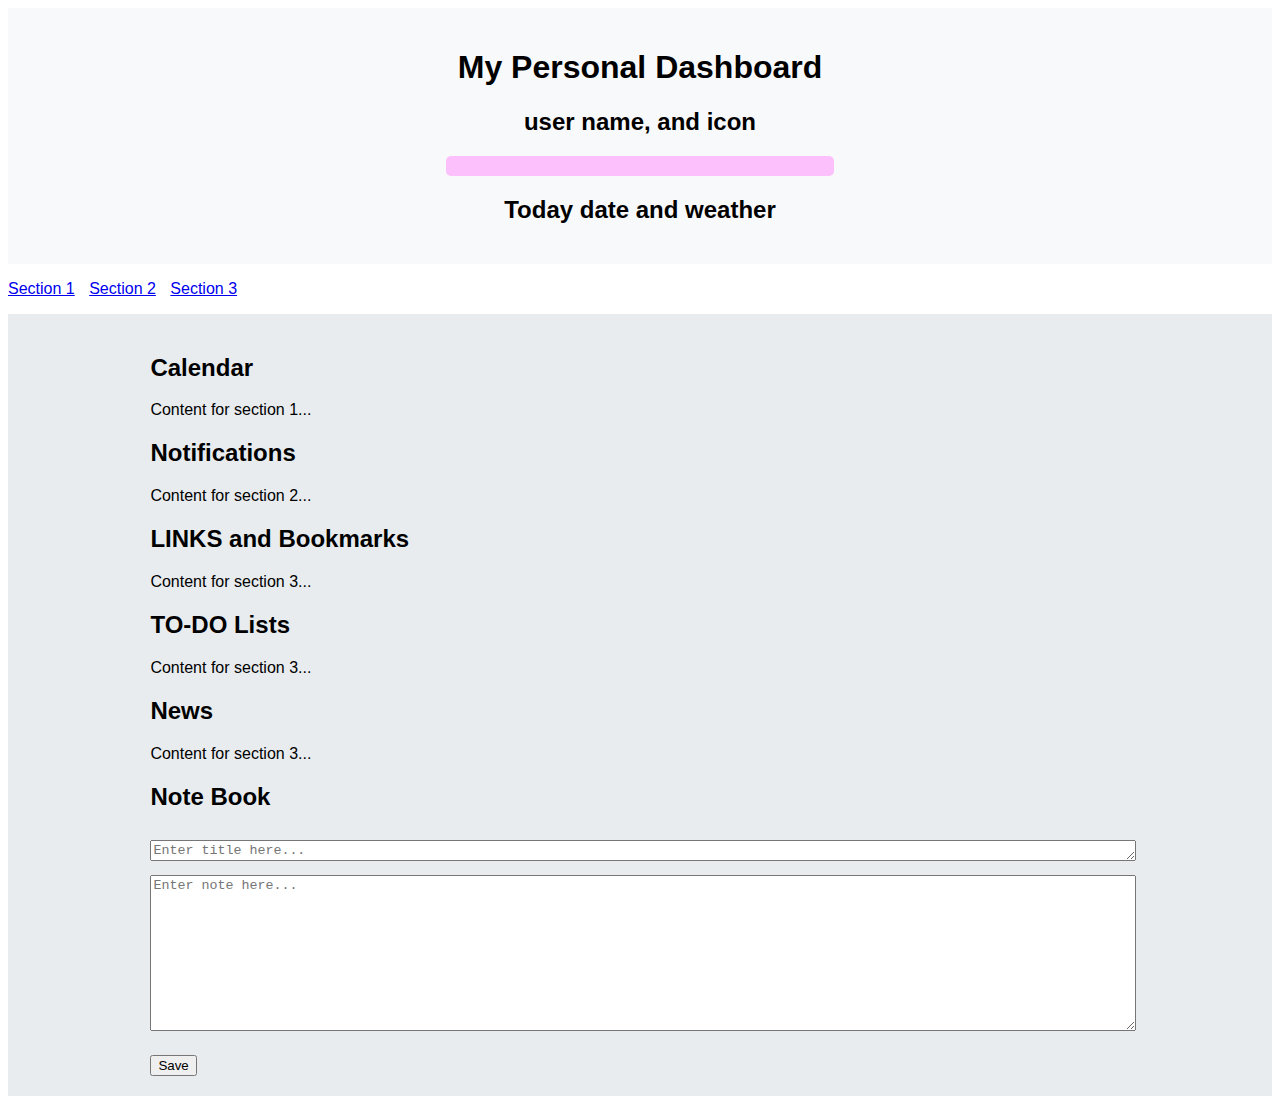
<file: index.html>
<!DOCTYPE html>
<html lang="en">
<head>
    <meta charset="UTF-8">
    <meta name="viewport" content="width=device-width, initial-scale=1.0">
    <title>Personal Dashboard</title>
    <link rel="stylesheet" href="style.css">
    <script src="scripts.js"></script>
<body>
    <header>
        <h1>My Personal Dashboard</h1>
        <h2> user name, and icon  </h2>
        <!-- Update the date and time -->
  
        <h2 id = "date_time"></h2> 
        <h2> Today date and weather </h2>
    </header>
    <nav>
        <ul>
            <li><a href="./login.html">Section 1</a></li>
            <li><a href="#section2">Section 2</a></li>
            <li><a href="#section3">Section 3</a></li>
        </ul>
    </nav>
    <main>
        <section id="section1" class="container">
            <h2>Calendar</h2>
            <p>Content for section 1...</p>
        </section>
        <section id="section2" class="container">
            <h2>Notifications</h2>
            <p>Content for section 2...</p>
        </section>
        <section id="section3" class="container">
            <h2>LINKS and Bookmarks</h2>
            <p>Content for section 3...</p>
        </section>
        <section id="section3" class="container">
            <h2>TO-DO Lists</h2>
            <p>Content for section 3...</p>
        </section>

        <section id="section3" class="container">
            <h2>News</h2>
            <p>Content for section 3...</p>
        </section>
        
            <!-- Your main content here -->
            <section id="notes" class="container">
                <h2>Note Book</h2>
                <div id="savedNotes"></div>
                <textarea id="title" rows="1" cols="50" placeholder="Enter title here..."></textarea>
                <section>
                <textarea id="content" rows="10" cols="50" placeholder="Enter note here..."></textarea>
                </section>
                
                <button id="save">Save</button>
    </main>
</body>
</html>
</file>
<file: style.css>
body {
    font-family: Arial, sans-serif;
}

.container {
    width: 80%;
    margin: 0 auto;
}

header {
    background-color: #f8f9fa;
    padding: 20px;
    text-align: center;
}

nav ul {
    list-style-type: none;
    padding: 0;
}

nav ul li {
    display: inline;
    margin-right: 10px;
}

main {
    background-color: #e9ecef;
    padding: 20px;
}

section {
    margin-bottom: 20px;
}

textarea {
    width: 100%;
    margin-top: 10px;
}


#savedNotes {
    display: flex;
    flex-wrap: wrap;
    justify-content: space-between; /* Adjust this to change the spacing between the boxes */
    align-items: start;
}

.note {
    display: inline-block;
    margin: 10px; /* Add some margin around each box */
    background-color: yellowgreen;
    border-radius: 10px; /* Rounded corners */
    box-shadow: 0 4px 8px 0 rgba(0, 0, 0, 0.2), 0 6px 20px 0 rgba(0, 0, 0, 0.19); /* Shadow effect */
    padding: 20px; /* Space around the content */
}
.note h3 {
    margin: 0;
}

.note pre {
    white-space: pre-wrap; /* Preserve spaces and line breaks */
    word-wrap: break-word; /* Allow long words to be able to break and wrap onto the next line */
}




#date_time {
    font-size: 14px; /* Increase the font size */
    color: #333; /* Darken the text color */
    margin: 0 auto; /* Center the element */
    text-align: right; /* Align the text to the center */
    font-family: 'Helvetica', 'Arial', sans-serif; /* Use a modern font */
    padding: 10px; /* Add some space around the text */
    background-color: #f9f9; /* Add a light background color */
    border-radius: 5px; /* Round the corners */
    max-width: 30%; /* Limit the width of the element */
    display: block; /* Make the element a block element */
}
</file>
